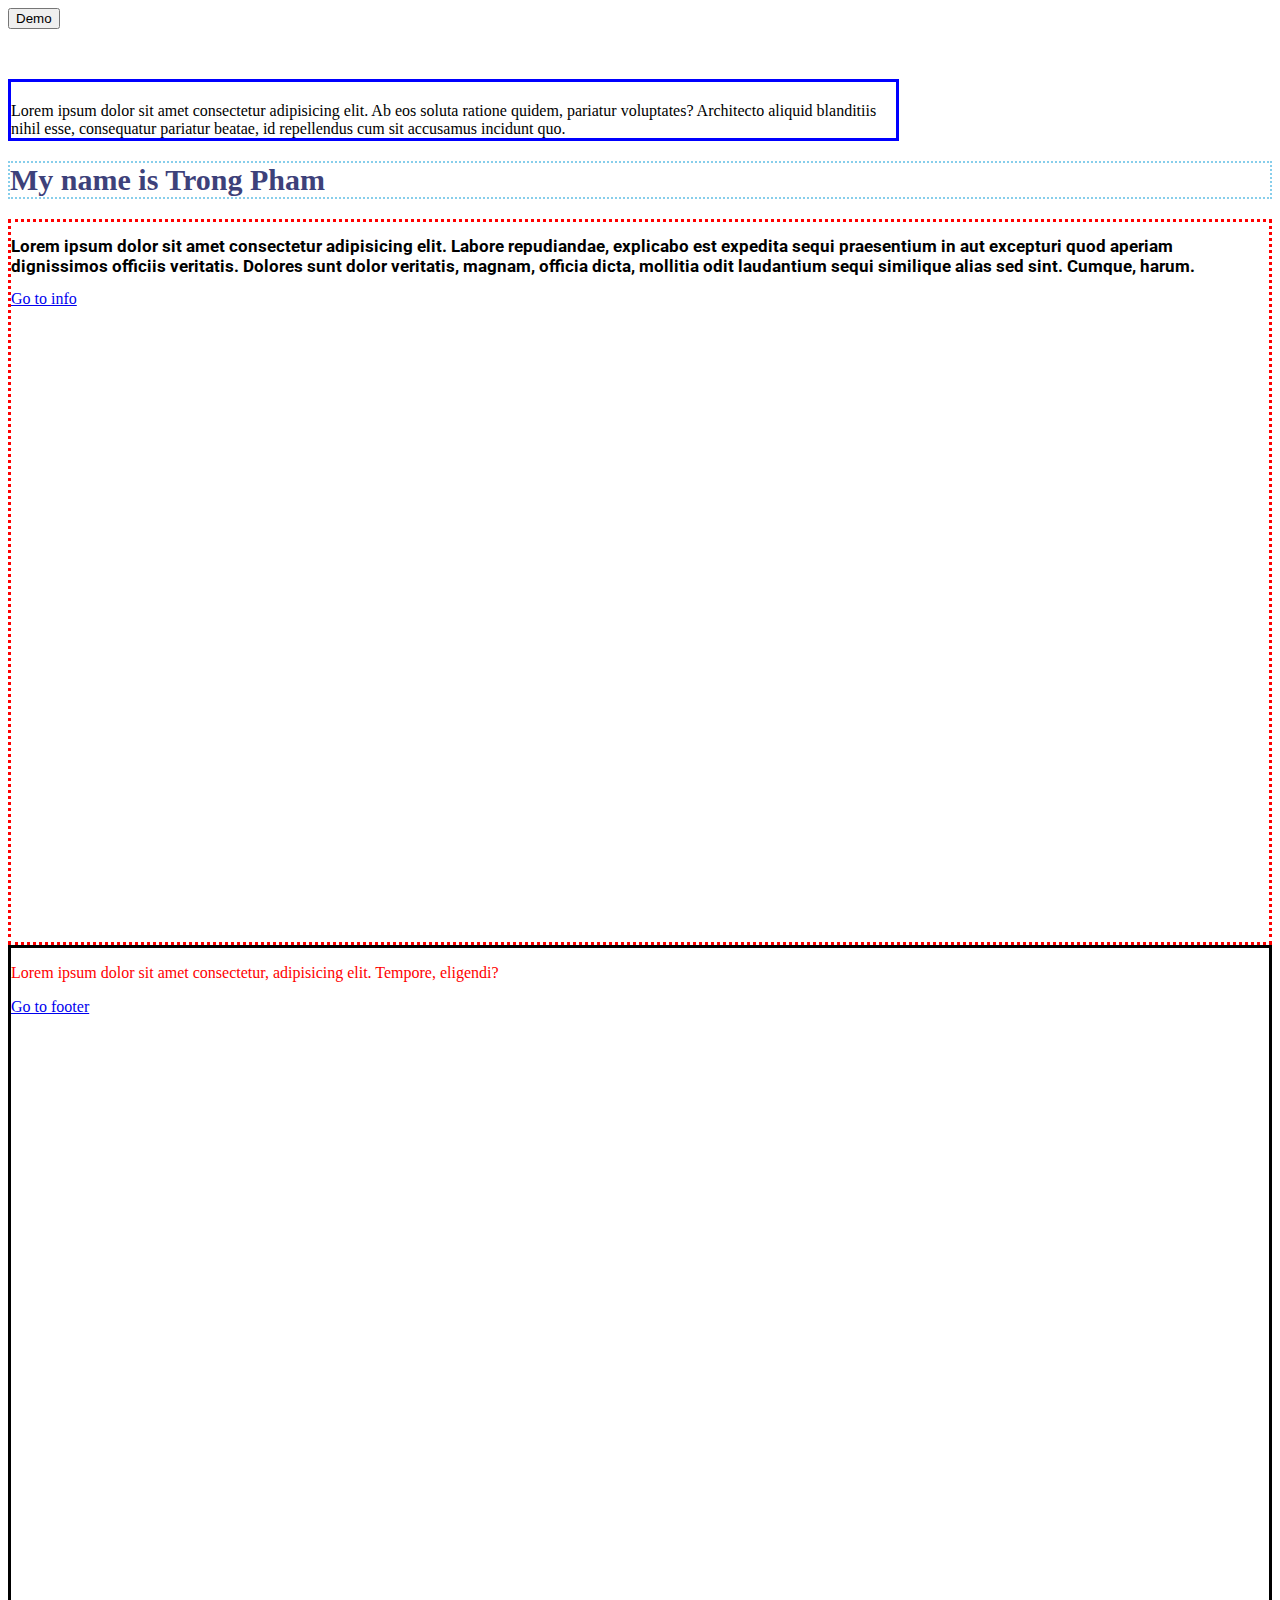
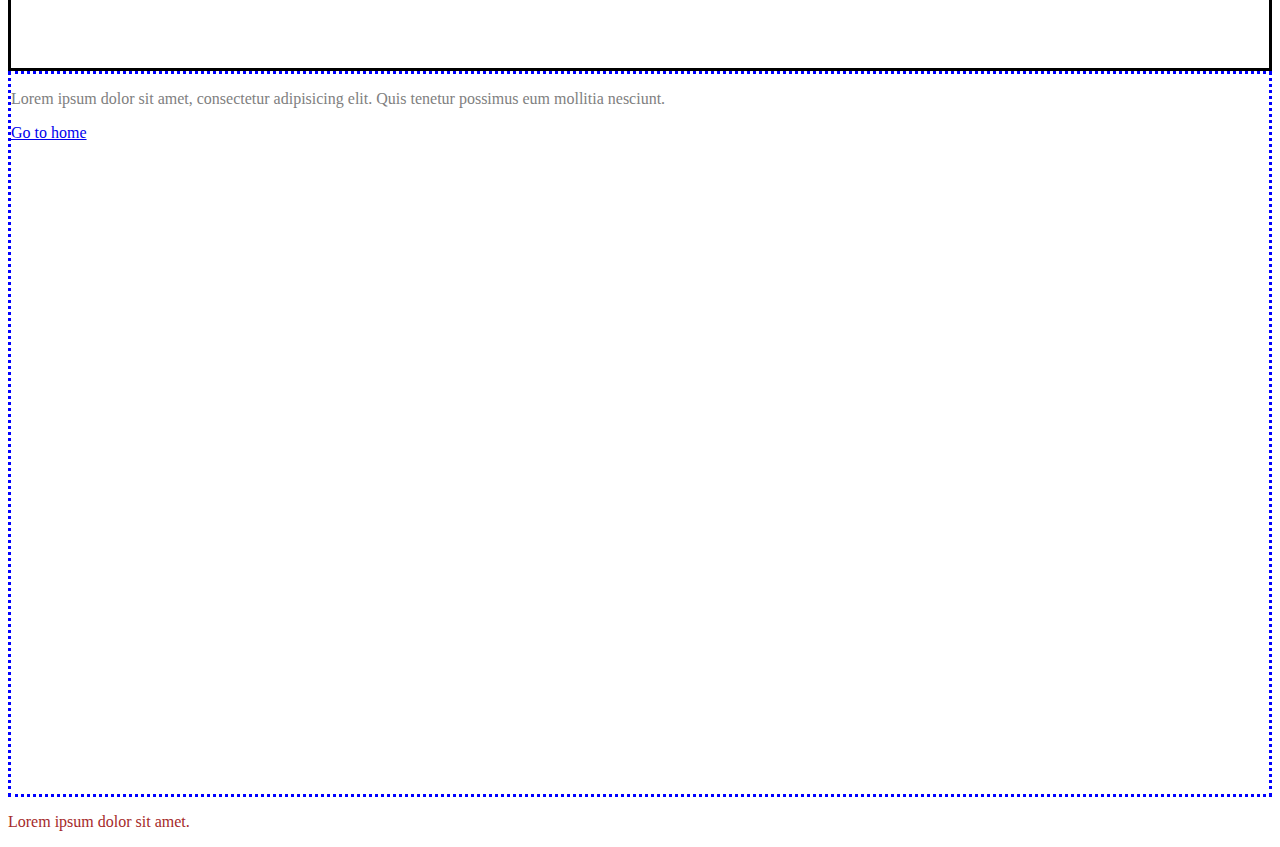
<file: css/demo1/index.html>
<!DOCTYPE html>
<html lang="en">
<head>
    <meta charset="UTF-8">
    <meta name="viewport" content="width=device-width, initial-scale=1.0">
    <title>Document</title>
    <link rel="stylesheet" href="./style.css">
    <link rel="preconnect" href="https://fonts.googleapis.com">
<link rel="preconnect" href="https://fonts.gstatic.com" crossorigin>
<link href="https://fonts.googleapis.com/css2?family=Roboto:ital,wght@1,700&display=swap" rel="stylesheet">
</head>
<body>
    <button>Demo</button>
    <div class="box">
        Lorem ipsum dolor sit amet consectetur adipisicing elit. Ab eos soluta ratione quidem, pariatur voluptates? Architecto aliquid blanditiis nihil esse, consequatur pariatur beatae, id repellendus cum sit accusamus incidunt quo.
    </div>
    <h1>My name is Trong Pham</h1>
    <section id="home">
        <h2>Lorem ipsum dolor sit amet consectetur adipisicing elit. Labore repudiandae, explicabo est expedita sequi praesentium in aut excepturi quod aperiam dignissimos officiis veritatis. Dolores sunt dolor veritatis, magnam, officia dicta, mollitia odit laudantium sequi similique alias sed sint. Cumque, harum.</h2>
        <a href="#info">Go to info</a>
    </section>
    <section id="info">
        <p class="my1">Lorem ipsum dolor sit amet consectetur, adipisicing elit. Tempore, eligendi?</p>
        <a href="#footer">Go to footer</a>
    </section>
    <section id="footer">
        <p class="my2">Lorem ipsum dolor sit amet, consectetur adipisicing elit. Quis tenetur possimus eum mollitia nesciunt.</p>
        <a href="#home">Go to home</a>
    </section>
    <p id = "myti">Lorem ipsum dolor sit amet.</p>
    
</body>
</html>
</file>
<file: css/demo2/index.html>
<!DOCTYPE html>
<html lang="en">
<head>
    <meta charset="UTF-8">
    <meta name="viewport" content="width=device-width, initial-scale=1.0">
    <title>Document</title>
    <link rel="stylesheet" href="style.css">
</head>
<body>
    <div class="container">
        <div class="box"></div>
        <div class="box-wrapper">
            <div class="box box-small"></div>
            <div class="box box-small"></div>
            <div class="box box-small"></div>
        </div>
    </div>

</body>

</html>
</file>
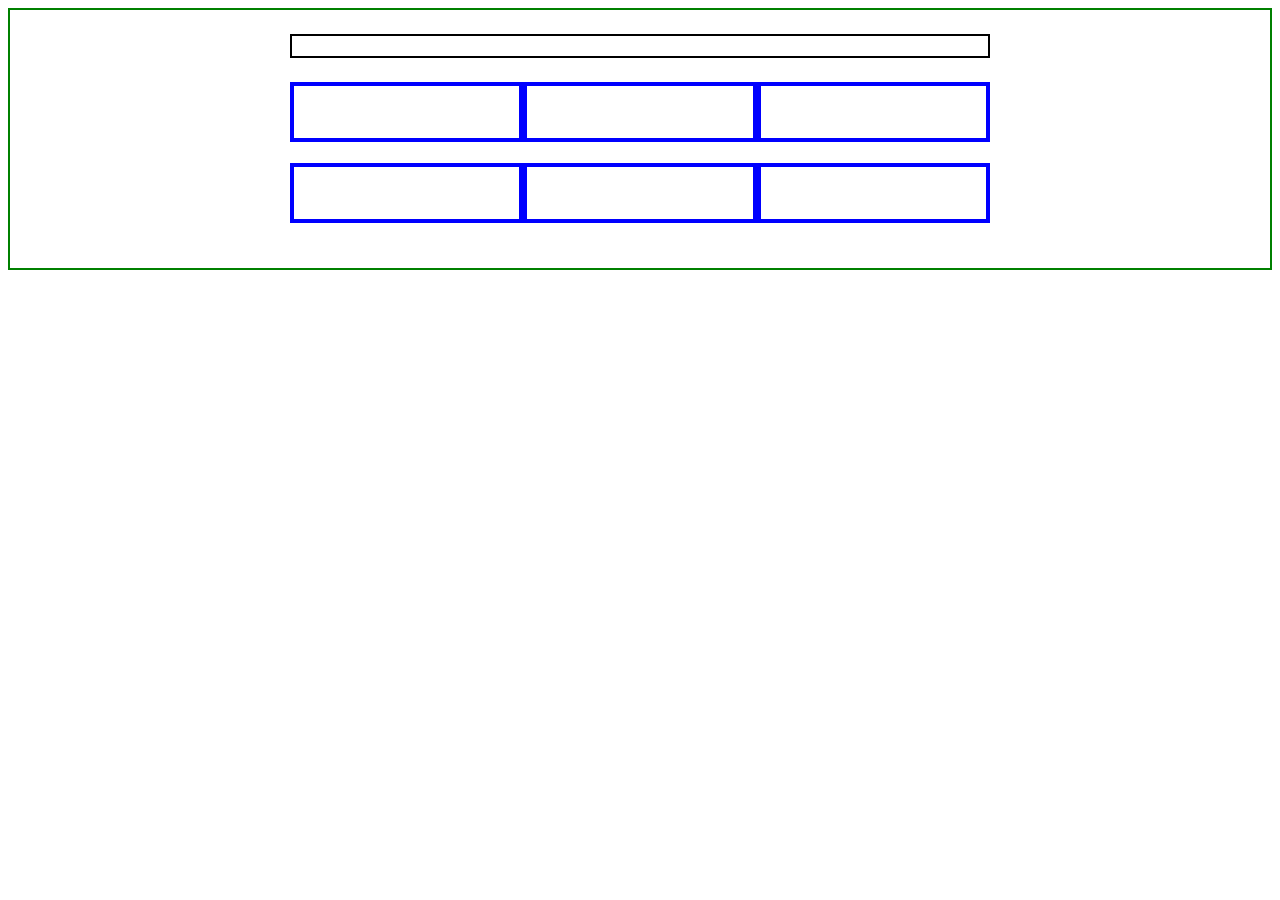
<file: css/demo3/index.html>
<!DOCTYPE html>
<html lang="en">
<head>
    <meta charset="UTF-8">
    <meta name="viewport" content="width=device-width, initial-scale=1.0">
    <title>Document</title>
    <link rel="stylesheet" href="style.css">
</head>
<body>
    <div class="container">
        <div class="row">
            <div class="box"></div>
            <div class="box-wrapper">
                <div class="box box-small"></div>
                <div class="box box-small"></div>
                <div class="box box-small"></div>
            </div>
            <div class="box-wrapper">
                <div class="box box-small"></div>
                <div class="box box-small"></div>
                <div class="box box-small"></div>
            </div>
        </div>
    </div>

</body>

</html>
</file>
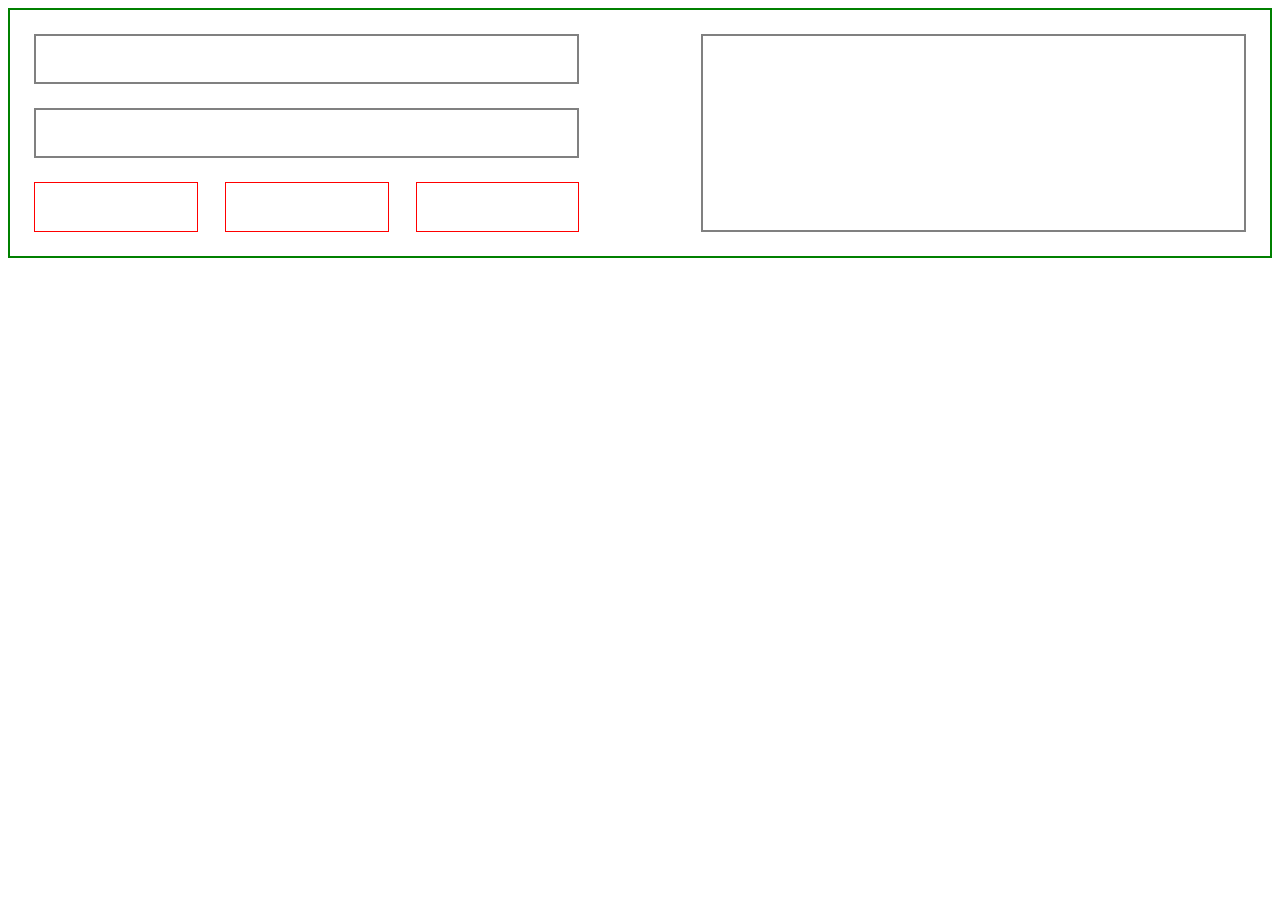
<file: css/demo4/index.html>
<!DOCTYPE html>
<html lang="en">
<head>
    <meta charset="UTF-8">
    <meta name="viewport" content="width=device-width, initial-scale=1.0">
    <title>Document</title>
    <link rel="stylesheet" href="style.css">
</head>
<body>
    <div class="container">
        <div class="box-wrapper">
            <div class="box box-small"></div>
            <div class="box box-small"></div>
            <div class="box-tiny-wrapper">
                <div class="box box-tiny"></div>
                <div class="box box-tiny"></div>
                <div class="box box-tiny"></div>
            </div>
        </div>
        <div class="box box-large"></div>
    </div>

</body>

</html>
</file>
<file: css/demo1/style.css>
.box {
    width:70%;
    border: 3px blue solid;
    margin-top: 50px;
    padding-top: 20px;
}
h1 {
    color: rgb(61, 65, 122);
    font-size: 30px;
    border: 2px skyblue dotted;
}
h2 {
    color: rgba(rgb(51, 51, 141), alpha=0.2);
    font-size: 17px;
    font-style: bold;
    font-family: 'Roboto', sans-serif;
}
.my1 {
    color:red;
}
.my2 {
    color:gray;
}
#myti {
    color:brown;
}
#home {
    height: 80vh;
    border: dotted red;
}

#info {
    height: 80vh;
    border: solid black;
}

#footer {
    height: 80vh;
    border: dotted blue;   
}

button {
    animation: floating 4s infinite alternate-reverse;
}
@keyframes floating{ /*create animation name float*/
    0% {transform: translateY(0);}/*define init position*/
    100% {transform: translateY(10px);}/*define end position*/
}
</file>
<file: css/demo2/style.css>
.box {
    width: 50px;
    height: 50px;
    border: black solid 2px;   
}
.box-small {
     width: 40px;
     height: 40px;
     border: red solid 2px;
     margin-left: 10px;   
}
.container {
    display:flex;
    justify-content: space-between;
    border: green 2px solid;
    padding: 20px;
}
.box-wrapper {
    display: flex;
    align-items: center;
}
</file>
<file: css/demo3/style.css>
* {
    box-sizing: border-box;
}
.container {
    padding:24px;
    border: green 2px solid;
    display: flex;
    justify-content: center;
}
.box {
    width: 100%;
    height: 24px;
    margin-bottom: 24px;
    border: black solid 2px;   
}
.box-wrapper {
    display: flex;
    flex-wrap: wrap;   
}
.box-small {
     width: calc(100%/3);
     height: 60px;
     border: blue solid 4px;
     margin-bottom: 3%;
}

.row {
    width: 100%;
    max-width: 700px;
    justify-content: center;
}
</file>
<file: css/demo4/style.css>
* {
    box-sizing: border-box;
}
.container {
    border: green 2px solid;
    padding: 24px 24px 0px 24px;
    display: flex;
    justify-content: space-between;
}
.box {
    border: gray solid 2px;
    margin-bottom: 24px;
    padding-right: 24px;
}
.box-large{
    width: 45%;
}
.box-wrapper{
    width: 45%;
}
.box-small {
    height: 50px;
}
.box-tiny {
    border: red 1px solid;
    height: 50px;
    width: 30%;
}
.box-tiny-wrapper {
    display: flex;
    justify-content: space-between;
}
</file>
